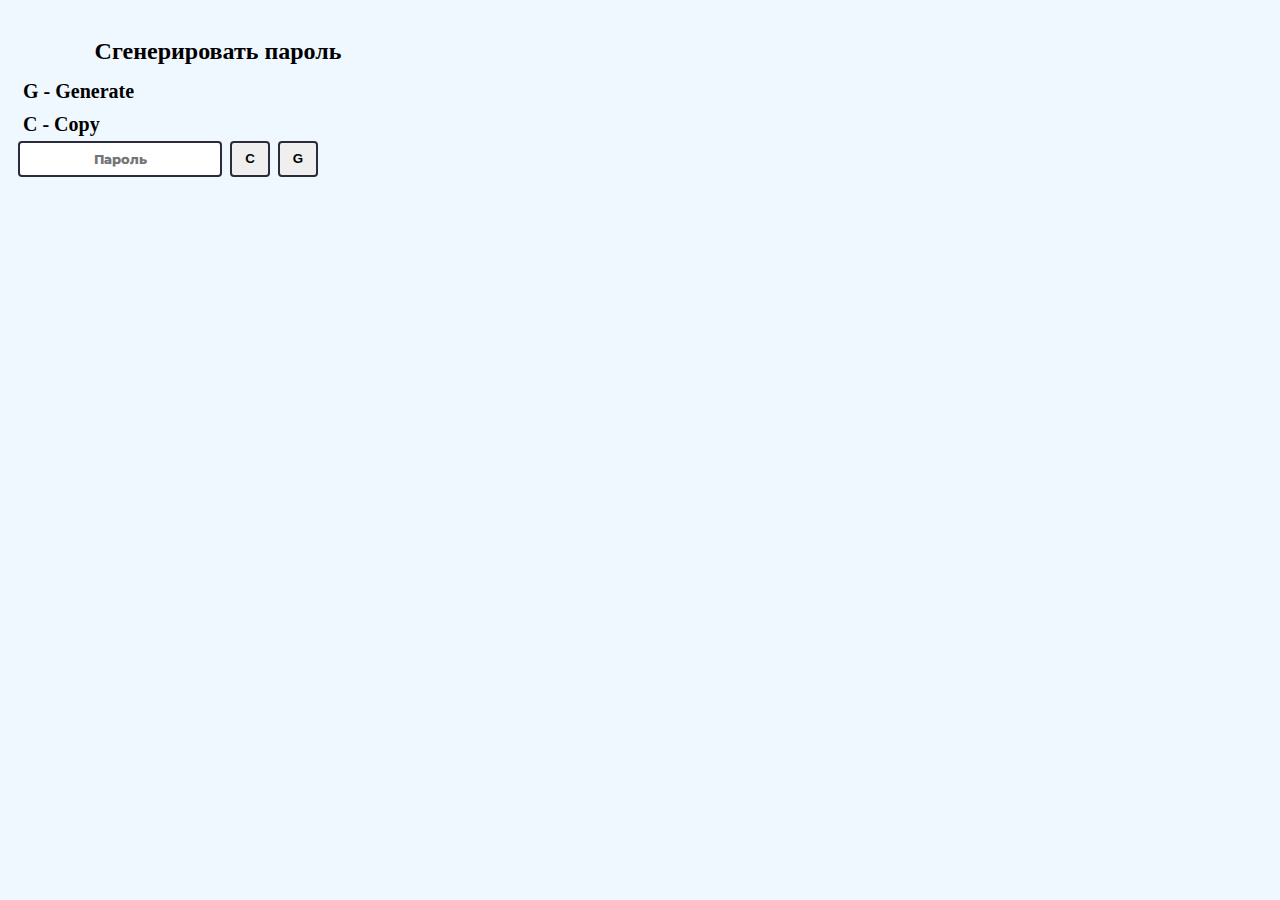
<file: index.html>
<!DOCTYPE html>
<html lang="ru">
<head>
    <meta charset="utf-8">
    <meta name="viewport" content="width=device-width">
    <title>Генератор пароля</title>
    <link href="style.css" rel="stylesheet" type="text/css" />
    <link rel="preconnect" href="https://fonts.googleapis.com">
    <link rel="preconnect" href="https://fonts.gstatic.com" crossorigin>
    <link href="https://fonts.googleapis.com/css2?family=Montserrat:wght@200&family=Ubuntu:ital,wght@0,400;1,500&family=Yuji+Syuku&display=swap" rel="stylesheet">
</head>
<body>
<div class="container">
    <h2>Сгенерировать пароль</h2>
    <p>G - Generate</p>
    <p>C - Copy</p>
    <div class="el">
        <!-- Здесь будет выводиться пароль -->
        <input type="text" placeholder="Пароль" class="inp" id="password" />
        <!-- Кнопка для копирования пароля -->
        <button id="copy" title="Скопировать"><b>C</b>
            <i class="fa fa-copy"></i></button>
        <!-- Кнопка для генерации пароля -->
        <button id="genPass" title="Сгенерировать"><b>G</b></button>
    </div>
</div>
<div class="info">Скопировано!</div>
<script src="script.js"></script>
</body>
</html>
</file>
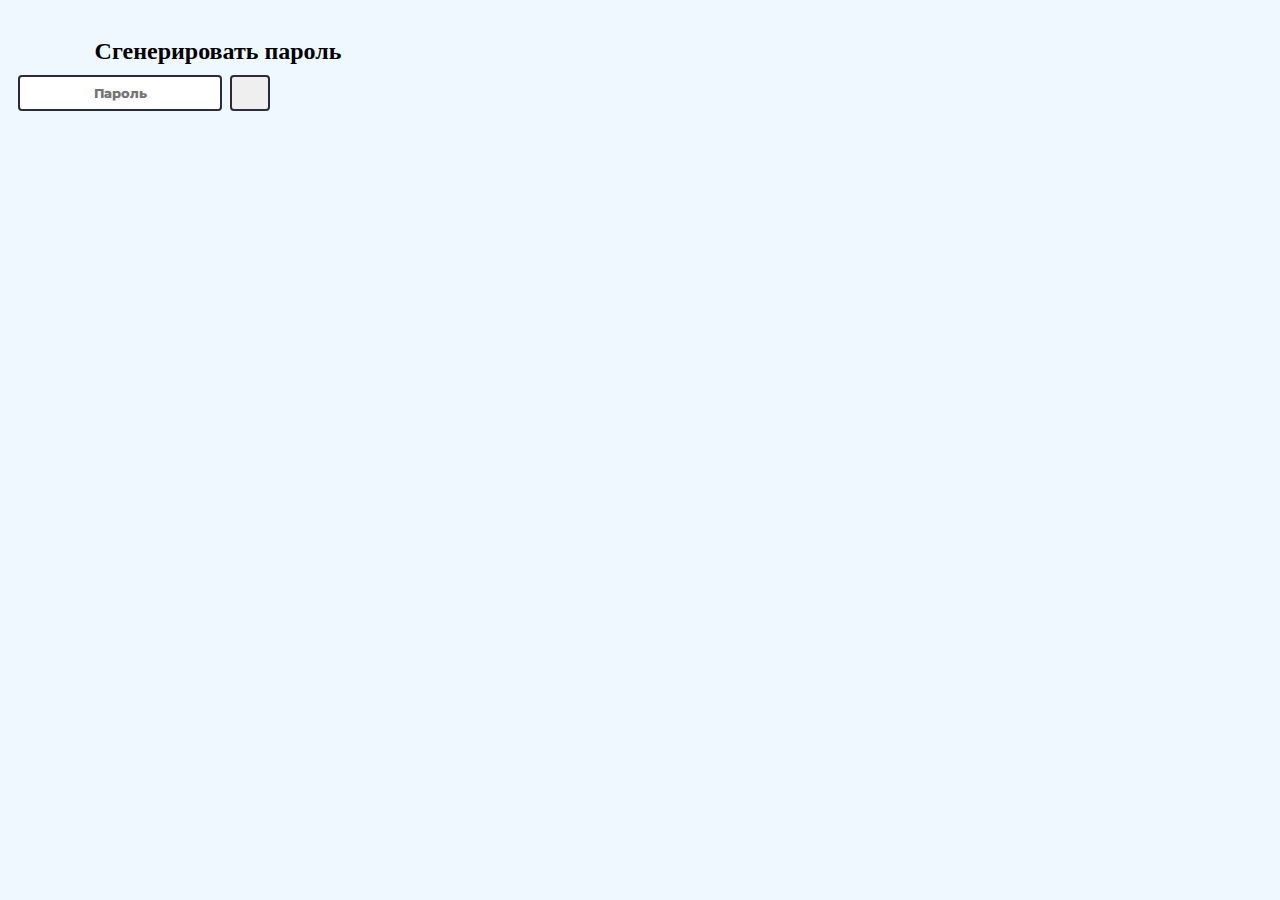
<file: index(2).html>
<!DOCTYPE html>
<html>
  <head>
    <meta charset="utf-8">
    <meta name="viewport" content="width=device-width">
    <title>Генератор пароля</title>
    <link href="style.css" rel="stylesheet" type="text/css" />
    <link rel="preconnect" href="https://fonts.googleapis.com">
    <link rel="preconnect" href="https://fonts.gstatic.com" crossorigin>
    <link href="https://fonts.googleapis.com/css2?family=Montserrat:wght@200&family=Ubuntu:ital,wght@0,400;1,500&family=Yuji+Syuku&display=swap" rel="stylesheet"> 
  </head>
  <body>
  <div class="container">
    <h2>Сгенерировать пароль</h2>
    <div class="el">
      <input type="text" placeholder="Пароль" class="inp" id="password" />
      <!--<button onlick="copytext()" title="Скопировать">
        <i class="fa fa-copy"></i></button>-->
        <button onclick="generatePassword()" title="Сгенерировать"></button>
     </div>
  </div>      
  <div class="info">Скопировано!</div>
    <script src="script.js"></script>
  </body>
</html>
</file>
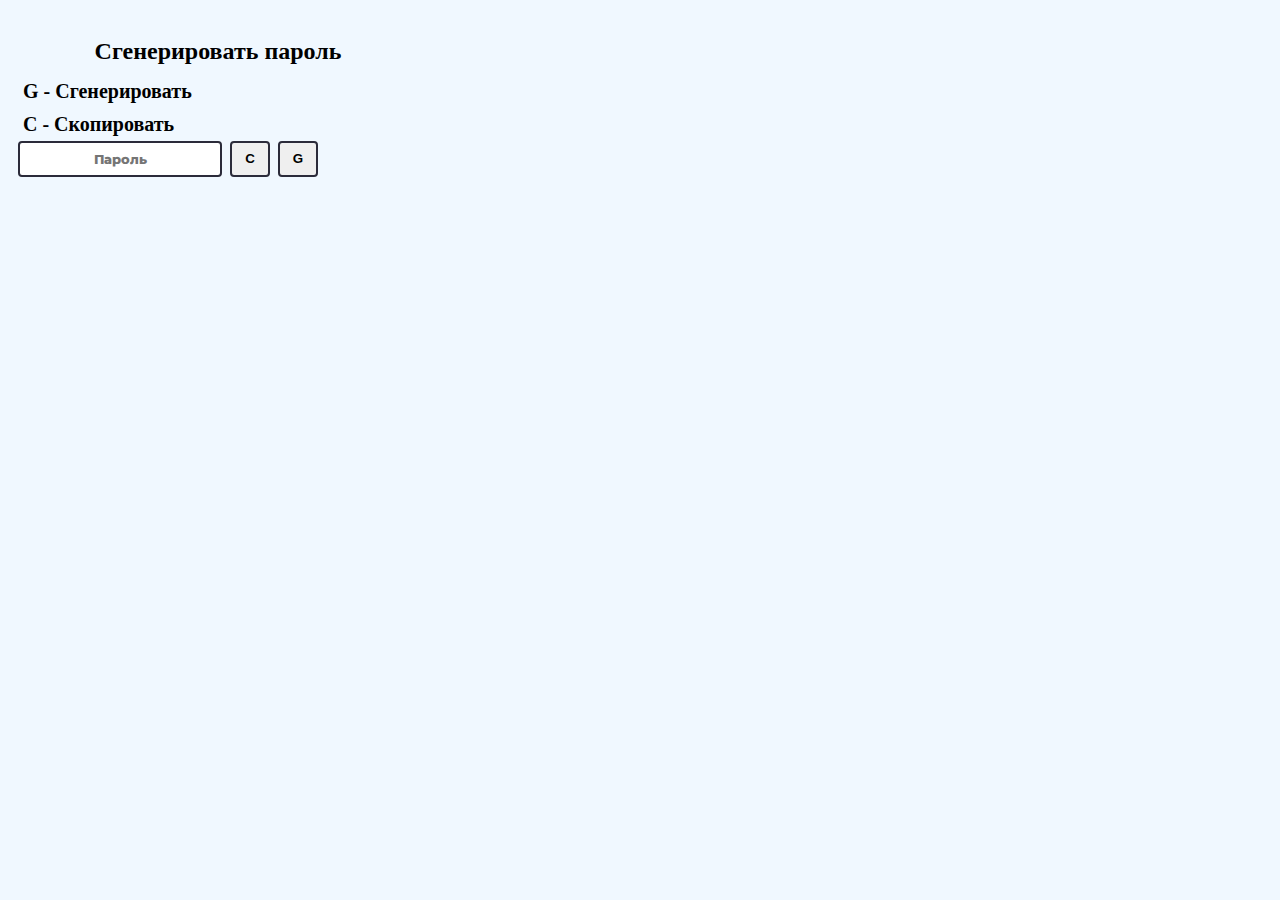
<file: popup.html>
<!DOCTYPE html>
<html lang="ru">
    <head>
        <meta charset="utf-8" />
        <meta name="viewport" content="width=device-width" />
        <title>Генератор пароля</title>
        <link href="style.css" rel="stylesheet" type="text/css" />
        <link rel="preconnect" href="https://fonts.googleapis.com" />
        <link rel="preconnect" href="https://fonts.gstatic.com" crossorigin />
        <link
            href="https://fonts.googleapis.com/css2?family=Montserrat:wght@200&family=Ubuntu:ital,wght@0,400;1,500&family=Yuji+Syuku&display=swap"
            rel="stylesheet"
        />
    </head>
    <body>
        <div class="container">
            <h2>Сгенерировать пароль</h2>
            <p>G - Сгенерировать</p>
            <p>C - Скопировать</p>
            <div class="el">
                <!-- Здесь будет выводиться пароль -->
                <input
                    type="text"
                    placeholder="Пароль"
                    class="inp"
                    id="password"
                />

                <!-- Кнопка для копирования пароля -->
                <button id="copy" title="Скопировать">
                    <b>C</b> <i class="fa fa-copy"></i>
                </button>

                <!-- Кнопка для генерации пароля -->
                <button id="genPass" title="Сгенерировать"><b>G</b></button>
            </div>
        </div>
        <div class="info">Скопировано!</div>
        <script src="script.js"></script>
    </body>
</html>
</file>
<file: style.css>
body {
    background-color: #f0f8ff;
}

.container {
    display: flex;
    flex-direction: column;
    max-width: 400px;
    padding: 10px;
    background: #f0f8ff;
}

.el {
    display: flex;
}

h2 {
    text-align: center;
    margin-bottom: 10px;
}

.inp {
    padding: 8px;
    color: #000;
    font-family: "Montserrat", sans-serif;
    font-weight: 800;
    text-align: center;
    border: 2px solid #2b2b3a;
    border-radius: 4px;
}

.inp:focus {
    outline: none;
}

button {
    width: 40px;
    margin-left: 8px;
    border: 2px solid #2b2b3a;
    border-radius: 4px;
    transition: 0.2s;
}

button:hover {
    background: #000;
    color: #fff;
}

.info {
    margin-top: 40px;
    background: lawngreen;
    width: 200px;
    padding: 12px;
    opacity: 0;
    text-align: center;
    transition: 0.15s;
    animation: slideIn 1.5s linear forwards;
}

p {
    margin: 5px;
    font-weight: 800;
    font-size: 20px;
}
</file>
